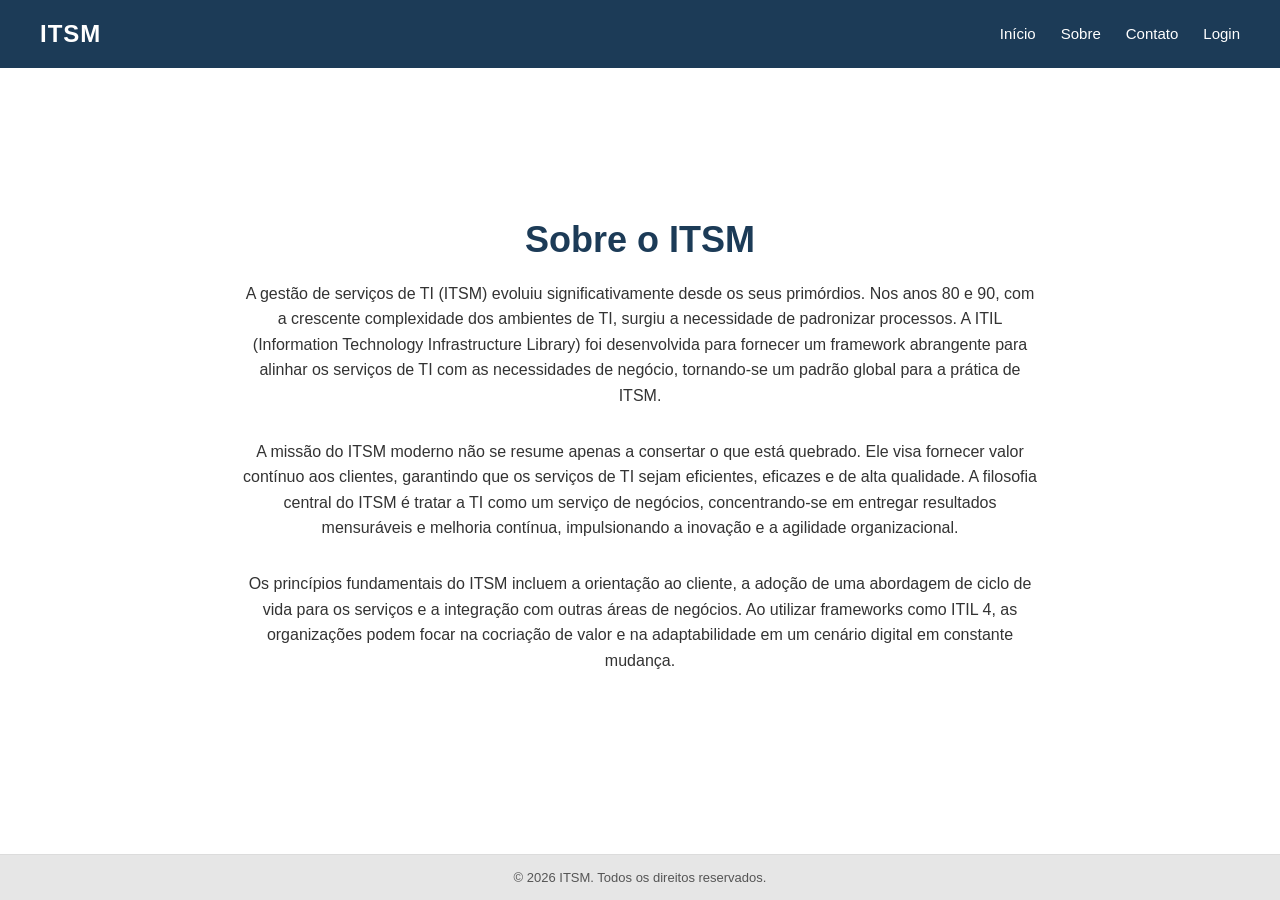
<file: HTML/sobre.html>
<!DOCTYPE html>
<html lang="pt-br">
<head>
    <meta charset="UTF-8">
    <meta name="viewport" content="width=device-width, initial-scale=1.0">
    <title>ITSM - Sobre</title>
    <link rel="stylesheet" href="../CSS/style.css">
</head>
<body>
    <div class="container">
        <div class="header">
            <h3>ITSM</h3>
            <ul> 
                <li><a href="index.html">Início</a></li>
                <li><a href="sobre.html">Sobre</a></li>
                <li><a href="https://wa.me/5519992603277" target="_blank">Contato</a></li>                
                <li><a href="login.html">Login</a></li>
            </ul>
        </div>

        <div class="content">
            <h1>Sobre o ITSM</h1>
            <p>A gestão de serviços de TI (ITSM) evoluiu significativamente desde os seus primórdios. Nos anos 80 e 90, com a crescente complexidade dos ambientes de TI, surgiu a necessidade de padronizar processos. A ITIL (Information Technology Infrastructure Library) foi desenvolvida para fornecer um framework abrangente para alinhar os serviços de TI com as necessidades de negócio, tornando-se um padrão global para a prática de ITSM.</p>
            
            <p>A missão do ITSM moderno não se resume apenas a consertar o que está quebrado. Ele visa fornecer valor contínuo aos clientes, garantindo que os serviços de TI sejam eficientes, eficazes e de alta qualidade. A filosofia central do ITSM é tratar a TI como um serviço de negócios, concentrando-se em entregar resultados mensuráveis e melhoria contínua, impulsionando a inovação e a agilidade organizacional.</p>
            
            <p>Os princípios fundamentais do ITSM incluem a orientação ao cliente, a adoção de uma abordagem de ciclo de vida para os serviços e a integração com outras áreas de negócios. Ao utilizar frameworks como ITIL 4, as organizações podem focar na cocriação de valor e na adaptabilidade em um cenário digital em constante mudança.</p>
        </div>

        <div class="footer">
            <p>© 2026 ITSM. Todos os direitos reservados.</p>
        </div>
    </div>
</body>
</html>
</file>
<file: CSS/style.css>
* {
    margin: 0;
    padding: 0;
    box-sizing: border-box;
    font-family: Arial, sans-serif;
}

body {
    background-color: #ffffff;
    display: flex;
    flex-direction: column;
    min-height: 100vh;
}

.container {
    display: flex;
    flex-direction: column;
    min-height: 100vh;
}

.header {
    background-color: #1c3b57;
    color: #ffffff;
    display: flex;
    justify-content: space-between;
    align-items: center;
    padding: 20px 40px;
}

.header h3 {
    font-size: 24px;
    letter-spacing: 1px;
}

.header ul {
    list-style: none;
    display: flex;
    gap: 25px;
}

.header ul li a {
    color: #ffffff;
    text-decoration: none;
    font-size: 15px;
    transition: opacity 0.2s;
}

.header ul li a:hover {
    opacity: 0.7;
}

.content {
    flex: 1;
    display: flex;
    flex-direction: column;
    justify-content: center;
    align-items: center;
    padding: 40px;
    text-align: center;
}

.content h1 {
    font-size: 36px;
    color: #1c3b57;
    margin-bottom: 20px;
}

.content p {
    font-size: 16px;
    color: #333333;
    line-height: 1.6;
    max-width: 800px;
    margin-bottom: 30px;
}

.content button {
    background-color: #2b74b8;
    color: #ffffff;
    border: none;
    padding: 12px 30px;
    font-size: 16px;
    border-radius: 4px;
    cursor: pointer;
    transition: background-color 0.2s;
}

.content button:hover {
    background-color: #1c5a91;
}

.footer {
    background-color: #e6e6e6;
    text-align: center;
    padding: 15px;
    font-size: 13px;
    color: #555555;
    border-top: 1px solid #dcdcdc;
}
</file>
